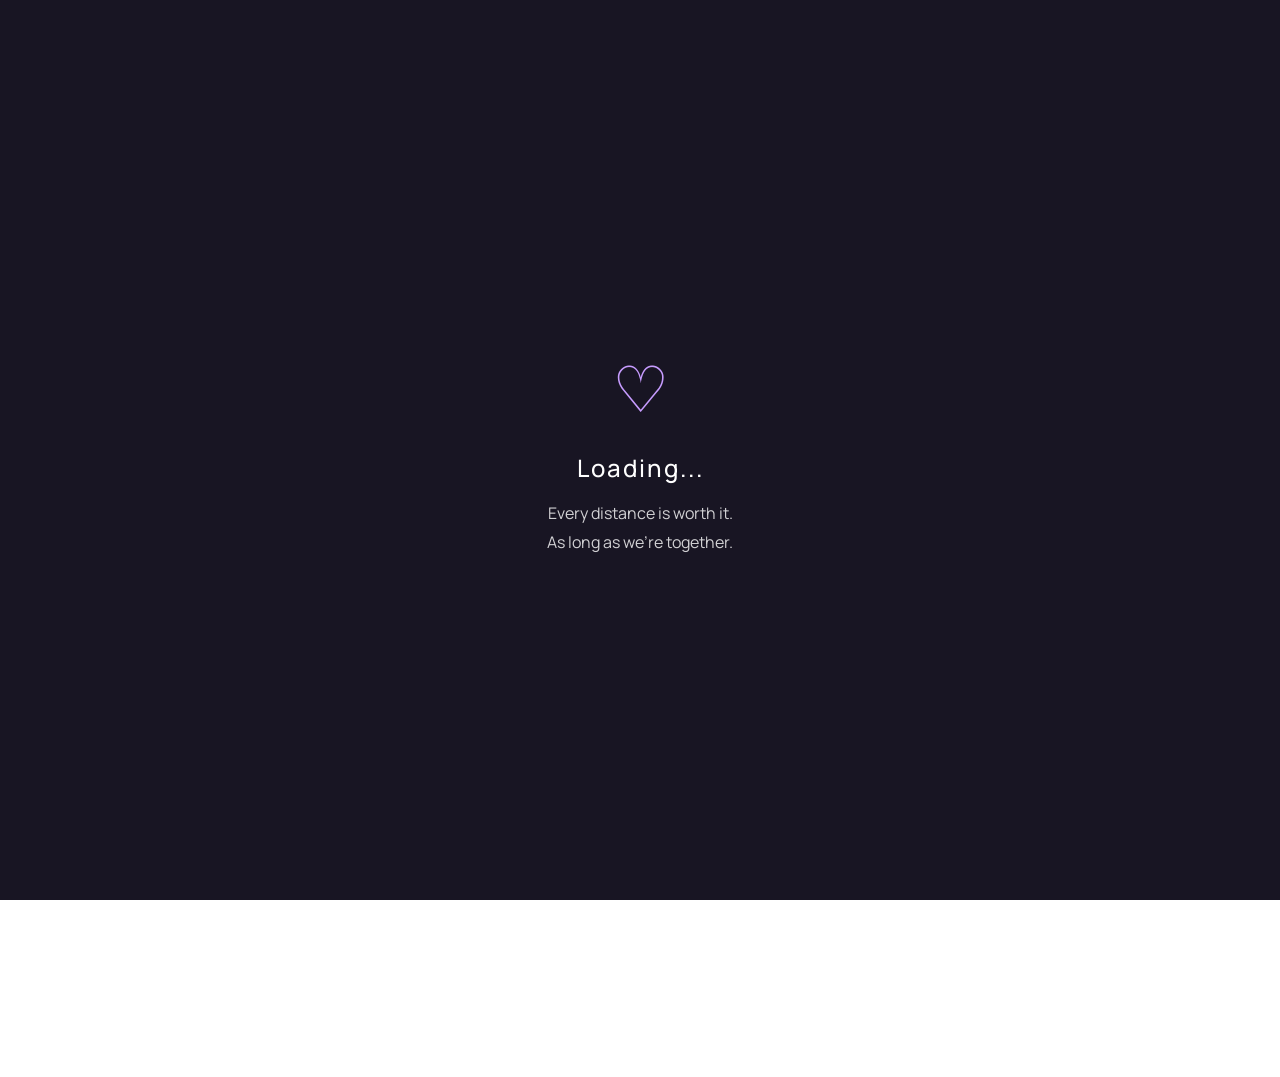
<file: index.html>
<!DOCTYPE html>
<html lang="en">

<head>

<meta charset="UTF-8">

<meta name="viewport"
content="width=device-width, initial-scale=1.0">

<title>For Her</title>

<link rel="preconnect"
href="https://fonts.googleapis.com">

<link rel="preconnect"
href="https://fonts.gstatic.com"
crossorigin>

<link rel="preconnect" href="https://fonts.googleapis.com">
<link rel="preconnect" href="https://fonts.gstatic.com" crossorigin>

<link href="https://fonts.googleapis.com/css2?family=Cormorant+Garamond:wght@300;400;500;600;700&family=Manrope:wght@300;400;500;600;700&family=Special+Elite&display=swap" rel="stylesheet">

<link rel="stylesheet"
href="style.css">

</head>

<body>

<!-- ===========================
     LOADING SCREEN
=========================== -->

<div id="loader">

    <div class="loader-content">

        <div class="loader-heart">
            ♡
        </div>

        <h2>Loading...</h2>

        <p>

            Every distance is worth it.
            <br>
            As long as we're together.

        </p>

    </div>

</div>

<!-- ===========================
      BACKGROUND OVERLAY
=========================== -->

<div class="overlay"></div>

<!-- ===========================
      MUSIC
=========================== -->

<audio
id="bgMusic"
loop>

<source
src="music/serene-dreamscape.mp3"
type="audio/mpeg">

</audio>

<button id="musicButton">

🎵

</button>

<!-- ===========================
      MAIN CONTENT
=========================== -->

<main id="mainContent">

<section class="hero">

<h1>

for you my Love ♡

</h1>

<p>

Hi Babyyy,

<br><br>

I want you to know that I LOVE YOU SOOOOOOOO MUCHHHH

<br><br>

Take your time.

<br>

Open whichever letter you'd like. 
If you'd like some music while you read,
you'll find it in the bottom-right corner. ♫
</p>

</section>

<!-- ===========================
      LETTERS
=========================== -->

<section class="letters">

<!-- Letter -->

<article class="letter-card">

<button class="letter-button">

💌 Open when you miss me

</button>

<div class="letter-content">

<p>

Dear Clover,

<br><br>

Aww, you miss me? Guess what? I miss you too. in fact, almost all the time.
When I'm doing something fun, like playing football. When I'm writing. When I see a 
flower by the side of the road. When I see couples holding hands. Everything reminds 
me of you. You're always in the back of my mind. If this distance wasn't a thing, 
I'd come over to your place every single day just to cuddle you, kiss you, and take 
care of you. I'd even massage your feet because they're always sore from walking.
All in all, I miss you too. So much. All the time. ♡

</p>

</div>

</article>

<!-- Letter -->

<article class="letter-card">

<button class="letter-button">

💌 Open on a bad day

</button>

<div class="letter-content">

<p>

So, you had a bad day?
I hope it's not because of me, and if it is, then I'm sorry. 
Please forgive me, baby. I'm sure I didn't upset you on purpose, 
and whatever the reason is, I hope you'll let me know so I can 
make sure I never make the same mistake again, because I never want to upset my baby.
And if you're upset about something else, then talk to me about it. 
I don't care how hard or difficult the subject is. If you're having 
a hard time with something, I want to be there for you and hold your hand.
I can't take away all your pain, but I can help carry some of it. So please, let me be there for you.

</p>

</div>

</article>



<!-- Letter -->

<article class="letter-card">

<button class="letter-button">

💌 Just because ❤️

</button>

<div class="letter-content">

<p>

I know you might feel insecure sometimes, but always remember that I chose you. 
I chose a long-distance relationship with you over anyone else, and I don't regret it for a second.
I love you, babe. So, so much that I always want to become a better person for you. 
I also want you to guide me, I want you to tell me if something bothers you.
You're my first priority, so I always want to make sure you're happy, healthy, 
and safe. Please never think that I'm not loving you or missing you, because I do. More than you'll ever know.
I'm yours now, babe, and I'll do everything I can to make sure we stay together.

</p>

</div>

</article>

</section>

<!--

Want another letter?

Copy one entire
<article class="letter-card">
...
</article>

-->

<!-- ===========================
      EMOJI SECTION
=========================== -->

<section class="emoji-section">



<footer>

Made with ♡ by your Girl

</footer>

</main>

<script src="script.js"></script>

</body>

</html>
</file>
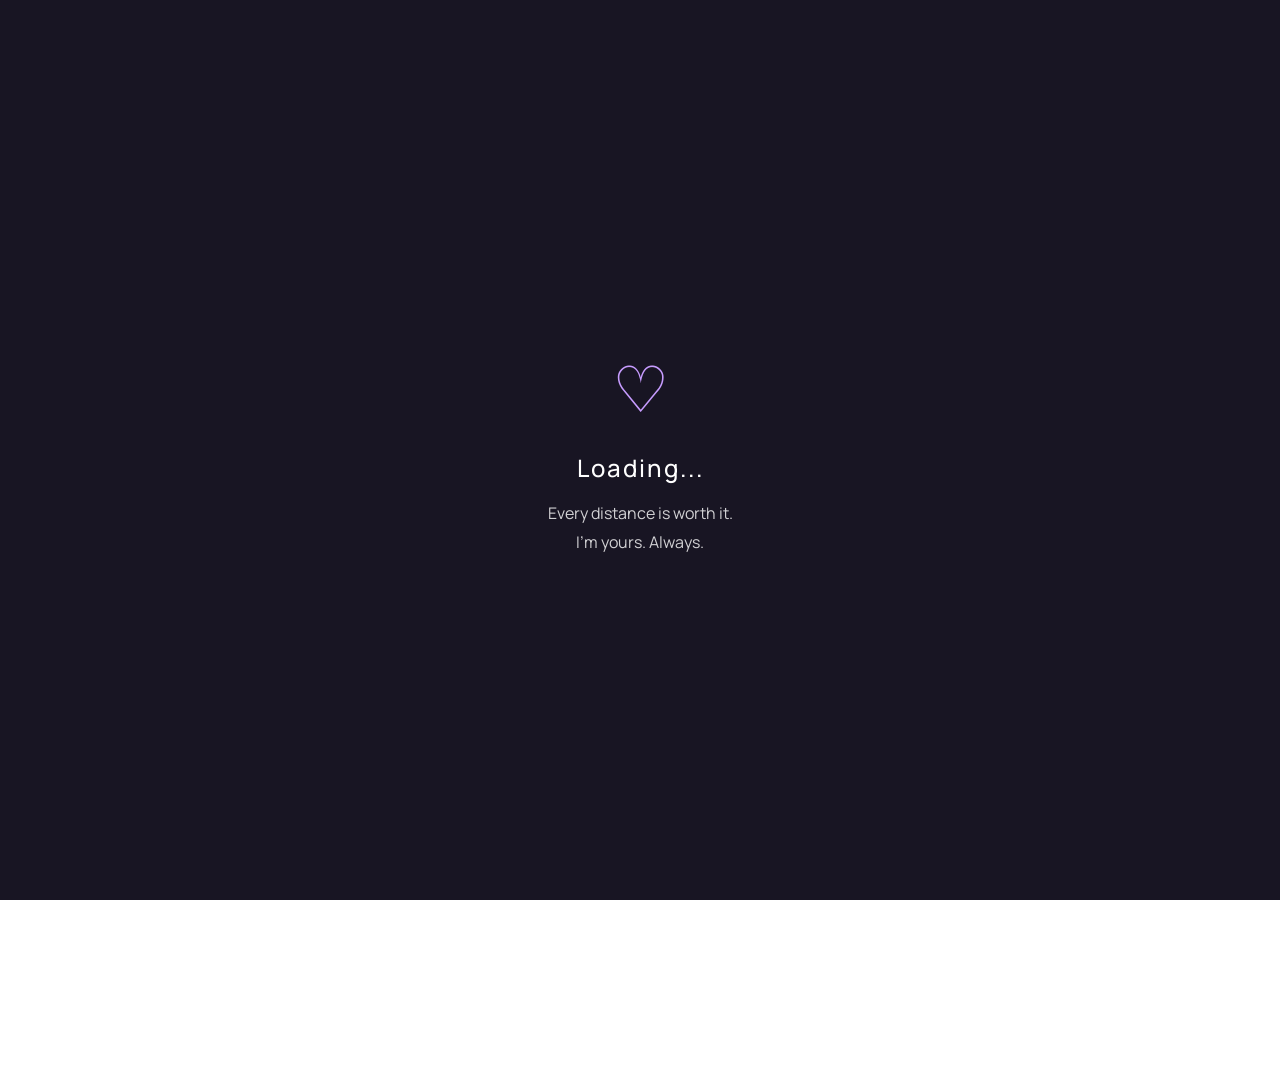
<file: main.html>
<!DOCTYPE html>
<html lang="en">

<head>

<meta charset="UTF-8">

<meta name="viewport"
content="width=device-width, initial-scale=1.0">

<title>For Her</title>

<link rel="preconnect"
href="https://fonts.googleapis.com">

<link rel="preconnect"
href="https://fonts.gstatic.com"
crossorigin>

<link rel="preconnect" href="https://fonts.googleapis.com">
<link rel="preconnect" href="https://fonts.gstatic.com" crossorigin>

<link href="https://fonts.googleapis.com/css2?family=Caveat:wght@400;500;600;700&family=Cormorant+Garamond:wght@300;400;500;600;700&family=Manrope:wght@300;400;500;600;700&display=swap" rel="stylesheet">

<link rel="stylesheet"
href="style.css">

</head>

<body>

<!-- ===========================
     LOADING SCREEN
=========================== -->

<div id="loader">

    <div class="loader-content">

        <div class="loader-heart">
            ♡
        </div>

        <h2>Loading...</h2>

        <p>

            Every distance is worth it.
            <br>
            I'm yours. Always.

        </p>

    </div>

</div>

<!-- ===========================
      BACKGROUND OVERLAY
=========================== -->

<div class="overlay"></div>

<!-- ===========================
      MUSIC
=========================== -->

<audio
id="bgMusic"
loop>

<source
src="music/serene-dreamscape.mp3"
type="audio/mpeg">

</audio>

<button id="musicButton">

🎵

</button>

<!-- ===========================
      MAIN CONTENT
=========================== -->

<main id="mainContent">

<section class="hero">

<h1>

for you my Love ♡

</h1>

<p>

Hi Babyyy,

<br><br>

I want you to know that I LOVE YOU SOOOOOOOO MUCHHHH

<br><br>

Take your time.

<br>

Open whichever letter you'd like. 
If you'd like some music while you read,
you'll find it in the bottom-right corner. ♫
</p>

</section>

<!-- ===========================
      LETTERS
=========================== -->

<section class="letters">

<!-- Letter -->

<article class="letter-card">

<button class="letter-button">

💌 Open when you miss me

</button>

<div class="letter-content">

<p>

Dear Clover,

<br><br>

Aww, you miss me? Guess what? I miss you too. in fact, almost all the time.
When I'm doing something fun, like playing football. When I'm writing. When I see a 
flower by the side of the road. When I see couples holding hands. Everything reminds 
me of you. You're always in the back of my mind. If this distance wasn't a thing, 
I'd come over to your place every single day just to cuddle you, kiss you, and take 
care of you. I'd even massage your feet because they're always sore from walking.
All in all, I miss you too. So much. All the time. ♡

</p>

</div>

</article>

<!-- Letter -->

<article class="letter-card">

<button class="letter-button">

💌 Open on a bad day

</button>

<div class="letter-content">

<p>

So, you had a bad day?
I hope it's not because of me, and if it is, then I'm sorry. 
Please forgive me, baby. I'm sure I didn't upset you on purpose, 
and whatever the reason is, I hope you'll let me know so I can 
make sure I never make the same mistake again, because I never want to upset my baby.
And if you're upset about something else, then talk to me about it. 
I don't care how hard or difficult the subject is. If you're having 
a hard time with something, I want to be there for you and hold your hand.
I can't take away all your pain, but I can help carry some of it. So please, let me be there for you.

</p>

</div>

</article>



<!-- Letter -->

<article class="letter-card">

<button class="letter-button">

💌 Just because ❤️

</button>

<div class="letter-content">

<p>

I know you might feel insecure sometimes, but always remember that I chose you. 
I chose a long-distance relationship with you over anyone else, and I don't regret it for a second.
I love you, babe. So, so much that I always want to become a better person for you. 
I also want you to guide me, I want you to tell me if something bothers you.
You're my first priority, so I always want to make sure you're happy, healthy, 
and safe. Please never think that I'm not loving you or missing you, because I do. More than you'll ever know.
I'm yours now, babe, and I'll do everything I can to make sure we stay together.

</p>

</div>

</article>

</section>

<!--

Want another letter?

Copy one entire
<article class="letter-card">
...
</article>

-->

<!-- ===========================
      EMOJI SECTION
=========================== -->

<section class="emoji-section">



<footer>

Made with ♡ by your Wife

</footer>

</main>

<script src="script.js"></script>

</body>

</html>
</file>
<file: style.css>
/* ==========================================
   ROOT COLORS
========================================== */

:root{
    --accent: #b48cff;
    --accent-hover: #caa8ff;
    --text: #ffffff;
    --glass: rgba(255,255,255,0.10);
    --glass-border: rgba(255,255,255,0.18);
    --overlay: rgba(18,18,30,.55);
}

/* ==========================================
   RESET
========================================== */

*{
    margin:0;
    padding:0;
    box-sizing:border-box;
}

html{
    scroll-behavior:smooth;
}

body{
    font-family:'Manrope',sans-serif;
    color:var(--text);

    background-image:url("wallpaper/bg1.jpg");
    background-size:cover;
    background-position:center;
    background-repeat:no-repeat;
    background-attachment:fixed;

    min-height:100vh;
    overflow-x:hidden;
}

/* ==========================================
   DARK OVERLAY
========================================== */

.overlay{
    position:fixed;
    inset:0;
    background:var(--overlay);
    z-index:-1;
}

/* ==========================================
   LOADER
========================================== */

#loader{

    position:fixed;
    inset:0;

    background:#181523;

    display:flex;
    justify-content:center;
    align-items:center;

    z-index:9999;

    transition:opacity .8s ease;
}

.loader-content{
    text-align:center;
}

.loader-heart{
    font-size:4rem;
    color:#c79cff;
    animation:pulse 2s infinite;
}

.loader-content h2{

    margin-top:20px;
    font-weight:500;
    letter-spacing:2px;

}

.loader-content p{

    margin-top:15px;
    opacity:.8;
    line-height:1.8;

}

@keyframes pulse{

    0%{
        transform:scale(1);
    }

    50%{
        transform:scale(1.2);
    }

    100%{
        transform:scale(1);
    }

}

/* ==========================================
   MAIN
========================================== */

main{

    width:min(1000px,90%);
    margin:auto;
    padding:100px 0;

}

/* ==========================================
   HERO
========================================== */

.hero{

    text-align:center;
    margin-bottom:80px;

}

.hero h1{

    font-family:'Cormorant Garamond',serif;
    font-size:5rem;
    color:#ffffff;
    margin-bottom:25px;

    text-shadow:0 0 15px rgba(180,140,255,.4);

}

.hero p{

    max-width:650px;
    margin:auto;

    line-height:2;
    font-size:1.1rem;

}

/* ==========================================
   LETTERS
========================================== */

.letters{

    display:flex;
    flex-direction:column;
    gap:30px;

}

/* ==========================================
   GLASS CARD
========================================== */

.letter-card{

    background:var(--glass);

    border:1px solid var(--glass-border);

    backdrop-filter:blur(14px);
    -webkit-backdrop-filter:blur(14px);

    border-radius:24px;

    overflow:hidden;

    box-shadow:
    0 8px 30px rgba(0,0,0,.15);

    transition:.35s;

}

.letter-card:hover{

    transform:translateY(-4px);

    box-shadow:
    0 15px 40px rgba(0,0,0,.25);

}

/* ==========================================
   BUTTON
========================================== */

.letter-button{

    width:100%;

    background:none;
    border:none;

    color:white;

    padding:28px;

    font-size:1.1rem;

    cursor:pointer;

    transition:.3s;

}

.letter-button:hover{

    color:var(--accent-hover);

}

/* ==========================================
   HIDDEN LETTER
========================================== */

.letter-content{

    max-height:0;

    overflow:hidden;

    transition:max-height .7s ease;

}

.letter-content p{

    padding:15px 40px 40px;

    font-family:'Special Elite', monospace;

    font-size:1.4rem;

    line-height:2;

    letter-spacing:.8px;

    color:#f8f6ff;

}


/* JS adds this */

.letter-card.open .letter-content{

    max-height:5000px;

}

/* ==========================================
   MUSIC BUTTON
========================================== */

#musicButton{

    position:fixed;

    bottom:30px;
    right:30px;

    width:60px;
    height:60px;

    border:none;

    border-radius:50%;

    cursor:pointer;

    font-size:1.4rem;

    background:rgba(255,255,255,.15);

    color:white;

    backdrop-filter:blur(15px);

    transition:.3s;

    z-index:100;

}

#musicButton:hover{

    transform:scale(1.08);

    background:rgba(255,255,255,.25);

}



/* ==========================================
   FOOTER
========================================== */

footer{

    margin-top:90px;

    text-align:center;

    opacity:.8;

    padding-bottom:20px;

}

/* ==========================================
   SCROLLBAR
========================================== */

::-webkit-scrollbar{

    width:10px;

}

::-webkit-scrollbar-thumb{

    background:#b48cff;

    border-radius:20px;

}

::-webkit-scrollbar-track{

    background:#1d1b29;

}

/* ==========================================
   RESPONSIVE
========================================== */

@media(max-width:768px){

.hero h1{

    font-size:3.2rem;

}

.hero p{

    font-size:1rem;

}

.letter-button{

    padding:22px;

    font-size:1rem;

}

#musicButton{

    width:52px;
    height:52px;

    bottom:20px;
    right:20px;

}

}
</file>
